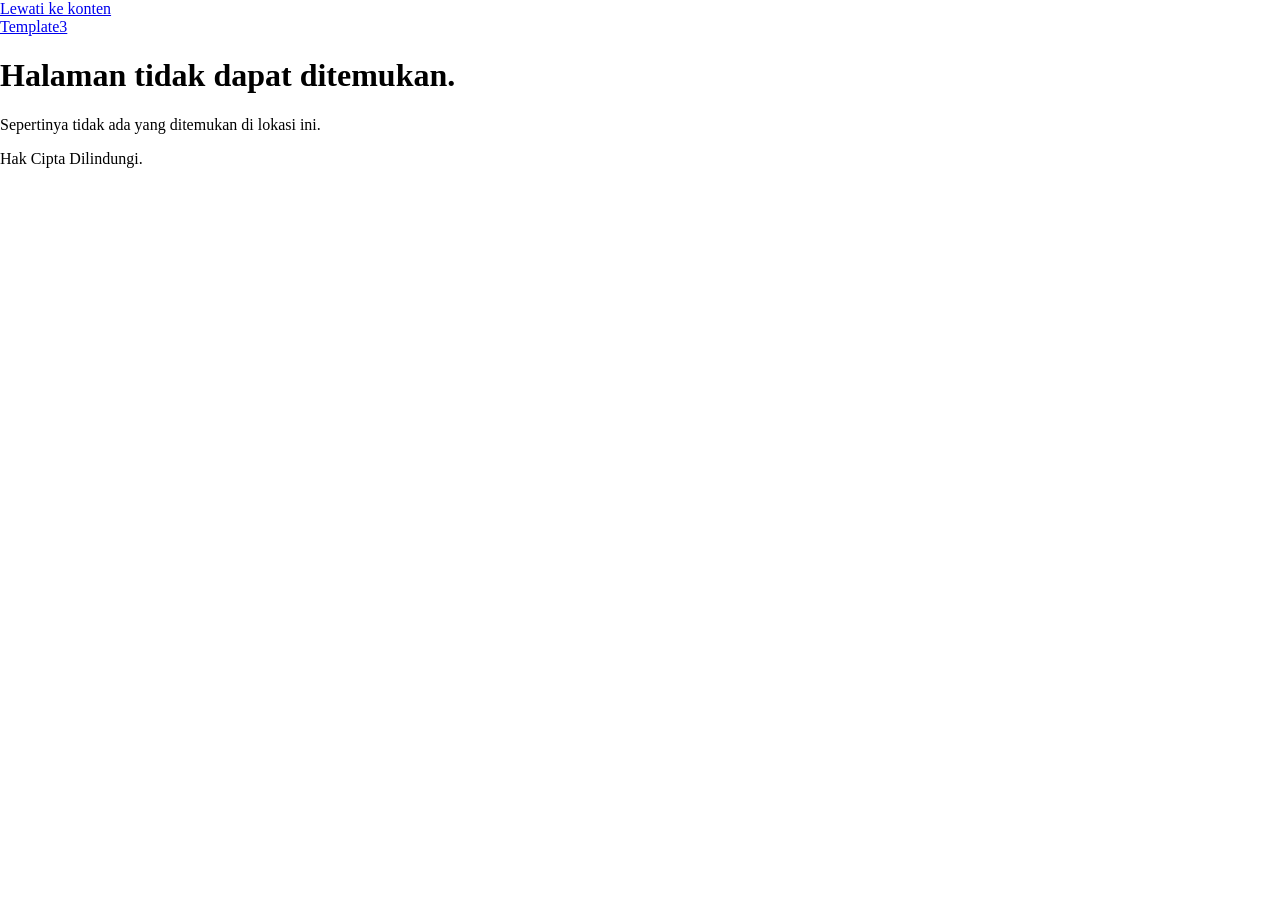
<file: localhost/Template3/wp-content/plugins/the-plus-addons-for-elementor-page-builder/assets/css/plugins/the-plus-addons-for-elementor-page-builder/assets/images/info-box/hexagon-shape.html>
<!doctype html>
<html lang="id">
<head>
	<meta charset="UTF-8">
	<meta name="viewport" content="width=device-width, initial-scale=1">
	<link rel="profile" href="https://gmpg.org/xfn/11">
	<title>Laman tidak ditemukan &#8211; Template3</title>
<meta name='robots' content='max-image-preview:large' />
<link rel="alternate" type="application/rss+xml" title="Template3 &raquo; Feed" href="http://localhost/Template3/feed/" />
<link rel="alternate" type="application/rss+xml" title="Template3 &raquo; Umpan Komentar" href="http://localhost/Template3/comments/feed/" />
<style id='wp-img-auto-sizes-contain-inline-css'>
img:is([sizes=auto i],[sizes^="auto," i]){contain-intrinsic-size:3000px 1500px}
/*# sourceURL=wp-img-auto-sizes-contain-inline-css */
</style>
<link rel='stylesheet' id='hfe-widgets-style-css' href='http://localhost/Template3/wp-content/plugins/header-footer-elementor/inc/widgets-css/frontend.css?ver=2.8.5' media='all' />
<style id='wp-emoji-styles-inline-css'>

	img.wp-smiley, img.emoji {
		display: inline !important;
		border: none !important;
		box-shadow: none !important;
		height: 1em !important;
		width: 1em !important;
		margin: 0 0.07em !important;
		vertical-align: -0.1em !important;
		background: none !important;
		padding: 0 !important;
	}
/*# sourceURL=wp-emoji-styles-inline-css */
</style>
<link rel='stylesheet' id='wp-block-library-css' href='http://localhost/Template3/wp-includes/css/dist/block-library/style.min.css?ver=6.9.4' media='all' />
<style id='wp-block-library-inline-css'>

			.wth-export-html-shortcode-btn {
				display: inline-flex;
				align-items: center;
				gap: 6px;
				background: #0ea5e9;
				color: #fff !important;
				text-decoration: none !important;
				padding: 9px 20px;
				border-radius: 6px;
				font-size: 14px;
				font-weight: 600;
				box-shadow: 0 2px 6px rgba(14,165,233,.35);
				transition: background .18s ease, transform .15s ease, box-shadow .18s ease;
				cursor: pointer;
			}
			.wth-export-html-shortcode-btn:hover {
				background: #0284c7;
				transform: translateY(-1px);
				box-shadow: 0 4px 12px rgba(14,165,233,.5);
			}
			.wth-export-html-shortcode-btn svg {
				flex-shrink: 0;
			}
		
/*# sourceURL=wp-block-library-inline-css */
</style>
<style id='global-styles-inline-css'>
:root{--wp--preset--aspect-ratio--square: 1;--wp--preset--aspect-ratio--4-3: 4/3;--wp--preset--aspect-ratio--3-4: 3/4;--wp--preset--aspect-ratio--3-2: 3/2;--wp--preset--aspect-ratio--2-3: 2/3;--wp--preset--aspect-ratio--16-9: 16/9;--wp--preset--aspect-ratio--9-16: 9/16;--wp--preset--color--black: #000000;--wp--preset--color--cyan-bluish-gray: #abb8c3;--wp--preset--color--white: #ffffff;--wp--preset--color--pale-pink: #f78da7;--wp--preset--color--vivid-red: #cf2e2e;--wp--preset--color--luminous-vivid-orange: #ff6900;--wp--preset--color--luminous-vivid-amber: #fcb900;--wp--preset--color--light-green-cyan: #7bdcb5;--wp--preset--color--vivid-green-cyan: #00d084;--wp--preset--color--pale-cyan-blue: #8ed1fc;--wp--preset--color--vivid-cyan-blue: #0693e3;--wp--preset--color--vivid-purple: #9b51e0;--wp--preset--gradient--vivid-cyan-blue-to-vivid-purple: linear-gradient(135deg,rgb(6,147,227) 0%,rgb(155,81,224) 100%);--wp--preset--gradient--light-green-cyan-to-vivid-green-cyan: linear-gradient(135deg,rgb(122,220,180) 0%,rgb(0,208,130) 100%);--wp--preset--gradient--luminous-vivid-amber-to-luminous-vivid-orange: linear-gradient(135deg,rgb(252,185,0) 0%,rgb(255,105,0) 100%);--wp--preset--gradient--luminous-vivid-orange-to-vivid-red: linear-gradient(135deg,rgb(255,105,0) 0%,rgb(207,46,46) 100%);--wp--preset--gradient--very-light-gray-to-cyan-bluish-gray: linear-gradient(135deg,rgb(238,238,238) 0%,rgb(169,184,195) 100%);--wp--preset--gradient--cool-to-warm-spectrum: linear-gradient(135deg,rgb(74,234,220) 0%,rgb(151,120,209) 20%,rgb(207,42,186) 40%,rgb(238,44,130) 60%,rgb(251,105,98) 80%,rgb(254,248,76) 100%);--wp--preset--gradient--blush-light-purple: linear-gradient(135deg,rgb(255,206,236) 0%,rgb(152,150,240) 100%);--wp--preset--gradient--blush-bordeaux: linear-gradient(135deg,rgb(254,205,165) 0%,rgb(254,45,45) 50%,rgb(107,0,62) 100%);--wp--preset--gradient--luminous-dusk: linear-gradient(135deg,rgb(255,203,112) 0%,rgb(199,81,192) 50%,rgb(65,88,208) 100%);--wp--preset--gradient--pale-ocean: linear-gradient(135deg,rgb(255,245,203) 0%,rgb(182,227,212) 50%,rgb(51,167,181) 100%);--wp--preset--gradient--electric-grass: linear-gradient(135deg,rgb(202,248,128) 0%,rgb(113,206,126) 100%);--wp--preset--gradient--midnight: linear-gradient(135deg,rgb(2,3,129) 0%,rgb(40,116,252) 100%);--wp--preset--font-size--small: 13px;--wp--preset--font-size--medium: 20px;--wp--preset--font-size--large: 36px;--wp--preset--font-size--x-large: 42px;--wp--preset--spacing--20: 0.44rem;--wp--preset--spacing--30: 0.67rem;--wp--preset--spacing--40: 1rem;--wp--preset--spacing--50: 1.5rem;--wp--preset--spacing--60: 2.25rem;--wp--preset--spacing--70: 3.38rem;--wp--preset--spacing--80: 5.06rem;--wp--preset--shadow--natural: 6px 6px 9px rgba(0, 0, 0, 0.2);--wp--preset--shadow--deep: 12px 12px 50px rgba(0, 0, 0, 0.4);--wp--preset--shadow--sharp: 6px 6px 0px rgba(0, 0, 0, 0.2);--wp--preset--shadow--outlined: 6px 6px 0px -3px rgb(255, 255, 255), 6px 6px rgb(0, 0, 0);--wp--preset--shadow--crisp: 6px 6px 0px rgb(0, 0, 0);}:root { --wp--style--global--content-size: 800px;--wp--style--global--wide-size: 1200px; }:where(body) { margin: 0; }.wp-site-blocks > .alignleft { float: left; margin-right: 2em; }.wp-site-blocks > .alignright { float: right; margin-left: 2em; }.wp-site-blocks > .aligncenter { justify-content: center; margin-left: auto; margin-right: auto; }:where(.wp-site-blocks) > * { margin-block-start: 24px; margin-block-end: 0; }:where(.wp-site-blocks) > :first-child { margin-block-start: 0; }:where(.wp-site-blocks) > :last-child { margin-block-end: 0; }:root { --wp--style--block-gap: 24px; }:root :where(.is-layout-flow) > :first-child{margin-block-start: 0;}:root :where(.is-layout-flow) > :last-child{margin-block-end: 0;}:root :where(.is-layout-flow) > *{margin-block-start: 24px;margin-block-end: 0;}:root :where(.is-layout-constrained) > :first-child{margin-block-start: 0;}:root :where(.is-layout-constrained) > :last-child{margin-block-end: 0;}:root :where(.is-layout-constrained) > *{margin-block-start: 24px;margin-block-end: 0;}:root :where(.is-layout-flex){gap: 24px;}:root :where(.is-layout-grid){gap: 24px;}.is-layout-flow > .alignleft{float: left;margin-inline-start: 0;margin-inline-end: 2em;}.is-layout-flow > .alignright{float: right;margin-inline-start: 2em;margin-inline-end: 0;}.is-layout-flow > .aligncenter{margin-left: auto !important;margin-right: auto !important;}.is-layout-constrained > .alignleft{float: left;margin-inline-start: 0;margin-inline-end: 2em;}.is-layout-constrained > .alignright{float: right;margin-inline-start: 2em;margin-inline-end: 0;}.is-layout-constrained > .aligncenter{margin-left: auto !important;margin-right: auto !important;}.is-layout-constrained > :where(:not(.alignleft):not(.alignright):not(.alignfull)){max-width: var(--wp--style--global--content-size);margin-left: auto !important;margin-right: auto !important;}.is-layout-constrained > .alignwide{max-width: var(--wp--style--global--wide-size);}body .is-layout-flex{display: flex;}.is-layout-flex{flex-wrap: wrap;align-items: center;}.is-layout-flex > :is(*, div){margin: 0;}body .is-layout-grid{display: grid;}.is-layout-grid > :is(*, div){margin: 0;}body{padding-top: 0px;padding-right: 0px;padding-bottom: 0px;padding-left: 0px;}a:where(:not(.wp-element-button)){text-decoration: underline;}:root :where(.wp-element-button, .wp-block-button__link){background-color: #32373c;border-width: 0;color: #fff;font-family: inherit;font-size: inherit;font-style: inherit;font-weight: inherit;letter-spacing: inherit;line-height: inherit;padding-top: calc(0.667em + 2px);padding-right: calc(1.333em + 2px);padding-bottom: calc(0.667em + 2px);padding-left: calc(1.333em + 2px);text-decoration: none;text-transform: inherit;}.has-black-color{color: var(--wp--preset--color--black) !important;}.has-cyan-bluish-gray-color{color: var(--wp--preset--color--cyan-bluish-gray) !important;}.has-white-color{color: var(--wp--preset--color--white) !important;}.has-pale-pink-color{color: var(--wp--preset--color--pale-pink) !important;}.has-vivid-red-color{color: var(--wp--preset--color--vivid-red) !important;}.has-luminous-vivid-orange-color{color: var(--wp--preset--color--luminous-vivid-orange) !important;}.has-luminous-vivid-amber-color{color: var(--wp--preset--color--luminous-vivid-amber) !important;}.has-light-green-cyan-color{color: var(--wp--preset--color--light-green-cyan) !important;}.has-vivid-green-cyan-color{color: var(--wp--preset--color--vivid-green-cyan) !important;}.has-pale-cyan-blue-color{color: var(--wp--preset--color--pale-cyan-blue) !important;}.has-vivid-cyan-blue-color{color: var(--wp--preset--color--vivid-cyan-blue) !important;}.has-vivid-purple-color{color: var(--wp--preset--color--vivid-purple) !important;}.has-black-background-color{background-color: var(--wp--preset--color--black) !important;}.has-cyan-bluish-gray-background-color{background-color: var(--wp--preset--color--cyan-bluish-gray) !important;}.has-white-background-color{background-color: var(--wp--preset--color--white) !important;}.has-pale-pink-background-color{background-color: var(--wp--preset--color--pale-pink) !important;}.has-vivid-red-background-color{background-color: var(--wp--preset--color--vivid-red) !important;}.has-luminous-vivid-orange-background-color{background-color: var(--wp--preset--color--luminous-vivid-orange) !important;}.has-luminous-vivid-amber-background-color{background-color: var(--wp--preset--color--luminous-vivid-amber) !important;}.has-light-green-cyan-background-color{background-color: var(--wp--preset--color--light-green-cyan) !important;}.has-vivid-green-cyan-background-color{background-color: var(--wp--preset--color--vivid-green-cyan) !important;}.has-pale-cyan-blue-background-color{background-color: var(--wp--preset--color--pale-cyan-blue) !important;}.has-vivid-cyan-blue-background-color{background-color: var(--wp--preset--color--vivid-cyan-blue) !important;}.has-vivid-purple-background-color{background-color: var(--wp--preset--color--vivid-purple) !important;}.has-black-border-color{border-color: var(--wp--preset--color--black) !important;}.has-cyan-bluish-gray-border-color{border-color: var(--wp--preset--color--cyan-bluish-gray) !important;}.has-white-border-color{border-color: var(--wp--preset--color--white) !important;}.has-pale-pink-border-color{border-color: var(--wp--preset--color--pale-pink) !important;}.has-vivid-red-border-color{border-color: var(--wp--preset--color--vivid-red) !important;}.has-luminous-vivid-orange-border-color{border-color: var(--wp--preset--color--luminous-vivid-orange) !important;}.has-luminous-vivid-amber-border-color{border-color: var(--wp--preset--color--luminous-vivid-amber) !important;}.has-light-green-cyan-border-color{border-color: var(--wp--preset--color--light-green-cyan) !important;}.has-vivid-green-cyan-border-color{border-color: var(--wp--preset--color--vivid-green-cyan) !important;}.has-pale-cyan-blue-border-color{border-color: var(--wp--preset--color--pale-cyan-blue) !important;}.has-vivid-cyan-blue-border-color{border-color: var(--wp--preset--color--vivid-cyan-blue) !important;}.has-vivid-purple-border-color{border-color: var(--wp--preset--color--vivid-purple) !important;}.has-vivid-cyan-blue-to-vivid-purple-gradient-background{background: var(--wp--preset--gradient--vivid-cyan-blue-to-vivid-purple) !important;}.has-light-green-cyan-to-vivid-green-cyan-gradient-background{background: var(--wp--preset--gradient--light-green-cyan-to-vivid-green-cyan) !important;}.has-luminous-vivid-amber-to-luminous-vivid-orange-gradient-background{background: var(--wp--preset--gradient--luminous-vivid-amber-to-luminous-vivid-orange) !important;}.has-luminous-vivid-orange-to-vivid-red-gradient-background{background: var(--wp--preset--gradient--luminous-vivid-orange-to-vivid-red) !important;}.has-very-light-gray-to-cyan-bluish-gray-gradient-background{background: var(--wp--preset--gradient--very-light-gray-to-cyan-bluish-gray) !important;}.has-cool-to-warm-spectrum-gradient-background{background: var(--wp--preset--gradient--cool-to-warm-spectrum) !important;}.has-blush-light-purple-gradient-background{background: var(--wp--preset--gradient--blush-light-purple) !important;}.has-blush-bordeaux-gradient-background{background: var(--wp--preset--gradient--blush-bordeaux) !important;}.has-luminous-dusk-gradient-background{background: var(--wp--preset--gradient--luminous-dusk) !important;}.has-pale-ocean-gradient-background{background: var(--wp--preset--gradient--pale-ocean) !important;}.has-electric-grass-gradient-background{background: var(--wp--preset--gradient--electric-grass) !important;}.has-midnight-gradient-background{background: var(--wp--preset--gradient--midnight) !important;}.has-small-font-size{font-size: var(--wp--preset--font-size--small) !important;}.has-medium-font-size{font-size: var(--wp--preset--font-size--medium) !important;}.has-large-font-size{font-size: var(--wp--preset--font-size--large) !important;}.has-x-large-font-size{font-size: var(--wp--preset--font-size--x-large) !important;}
:root :where(.wp-block-pullquote){font-size: 1.5em;line-height: 1.6;}
/*# sourceURL=global-styles-inline-css */
</style>
<link rel='stylesheet' id='hfe-style-css' href='http://localhost/Template3/wp-content/plugins/header-footer-elementor/assets/css/header-footer-elementor.css?ver=2.8.5' media='all' />
<link rel='stylesheet' id='elementor-icons-css' href='http://localhost/Template3/wp-content/plugins/elementor/assets/lib/eicons/css/elementor-icons.min.css?ver=5.47.0' media='all' />
<link rel='stylesheet' id='elementor-frontend-css' href='http://localhost/Template3/wp-content/plugins/elementor/assets/css/frontend.min.css?ver=3.35.9' media='all' />
<style id='elementor-frontend-inline-css'>
.wpr-dc-hidden{display:none!important}.wpr-dc-fallback{margin:0;padding:0}
/*# sourceURL=elementor-frontend-inline-css */
</style>
<link rel='stylesheet' id='elementor-post-6-css' href='http://localhost/Template3/wp-content/uploads/elementor/css/post-6.css?ver=1774792325' media='all' />
<link rel='stylesheet' id='font-awesome-5-all-css' href='http://localhost/Template3/wp-content/plugins/elementor/assets/lib/font-awesome/css/all.min.css?ver=3.35.9' media='all' />
<link rel='stylesheet' id='font-awesome-4-shim-css' href='http://localhost/Template3/wp-content/plugins/elementor/assets/lib/font-awesome/css/v4-shims.min.css?ver=3.35.9' media='all' />
<link rel='stylesheet' id='she-header-style-css' href='http://localhost/Template3/wp-content/plugins/sticky-header-effects-for-elementor/assets/css/she-header-style.css?ver=2.1.8' media='all' />
<link rel='stylesheet' id='hello-elementor-css' href='http://localhost/Template3/wp-content/themes/hello-elementor/assets/css/reset.css?ver=3.4.6' media='all' />
<link rel='stylesheet' id='hello-elementor-theme-style-css' href='http://localhost/Template3/wp-content/themes/hello-elementor/assets/css/theme.css?ver=3.4.6' media='all' />
<link rel='stylesheet' id='hello-elementor-header-footer-css' href='http://localhost/Template3/wp-content/themes/hello-elementor/assets/css/header-footer.css?ver=3.4.6' media='all' />
<link rel='stylesheet' id='hfe-elementor-icons-css' href='http://localhost/Template3/wp-content/plugins/elementor/assets/lib/eicons/css/elementor-icons.min.css?ver=5.34.0' media='all' />
<link rel='stylesheet' id='hfe-icons-list-css' href='http://localhost/Template3/wp-content/plugins/elementor/assets/css/widget-icon-list.min.css?ver=3.24.3' media='all' />
<link rel='stylesheet' id='hfe-social-icons-css' href='http://localhost/Template3/wp-content/plugins/elementor/assets/css/widget-social-icons.min.css?ver=3.24.0' media='all' />
<link rel='stylesheet' id='hfe-social-share-icons-brands-css' href='http://localhost/Template3/wp-content/plugins/elementor/assets/lib/font-awesome/css/brands.css?ver=5.15.3' media='all' />
<link rel='stylesheet' id='hfe-social-share-icons-fontawesome-css' href='http://localhost/Template3/wp-content/plugins/elementor/assets/lib/font-awesome/css/fontawesome.css?ver=5.15.3' media='all' />
<link rel='stylesheet' id='hfe-nav-menu-icons-css' href='http://localhost/Template3/wp-content/plugins/elementor/assets/lib/font-awesome/css/solid.css?ver=5.15.3' media='all' />
<link rel='stylesheet' id='wpr-text-animations-css-css' href='http://localhost/Template3/wp-content/plugins/royal-elementor-addons/assets/css/lib/animations/text-animations.min.css?ver=1.7.1053' media='all' />
<link rel='stylesheet' id='wpr-addons-css-css' href='http://localhost/Template3/wp-content/plugins/royal-elementor-addons/assets/css/frontend.min.css?ver=1.7.1053' media='all' />
<link rel='stylesheet' id='elementor-gf-roboto-css' href='https://fonts.googleapis.com/css?family=Roboto:100,100italic,200,200italic,300,300italic,400,400italic,500,500italic,600,600italic,700,700italic,800,800italic,900,900italic&#038;display=swap' media='all' />
<link rel='stylesheet' id='elementor-gf-robotoslab-css' href='https://fonts.googleapis.com/css?family=Roboto+Slab:100,100italic,200,200italic,300,300italic,400,400italic,500,500italic,600,600italic,700,700italic,800,800italic,900,900italic&#038;display=swap' media='all' />
<script src="http://localhost/Template3/wp-content/plugins/elementor/assets/lib/font-awesome/js/v4-shims.min.js?ver=3.35.9" id="font-awesome-4-shim-js"></script>
<script data-cfasync="false" src="http://localhost/Template3/wp-includes/js/jquery/jquery.min.js?ver=3.7.1" id="jquery-core-js"></script>
<script data-cfasync="false" src="http://localhost/Template3/wp-includes/js/jquery/jquery-migrate.min.js?ver=3.4.1" id="jquery-migrate-js"></script>
<script id="jquery-js-after">
!function($){"use strict";$(document).ready(function(){$(this).scrollTop()>100&&$(".hfe-scroll-to-top-wrap").removeClass("hfe-scroll-to-top-hide"),$(window).scroll(function(){$(this).scrollTop()<100?$(".hfe-scroll-to-top-wrap").fadeOut(300):$(".hfe-scroll-to-top-wrap").fadeIn(300)}),$(".hfe-scroll-to-top-wrap").on("click",function(){$("html, body").animate({scrollTop:0},300);return!1})})}(jQuery);
!function($){'use strict';$(document).ready(function(){var bar=$('.hfe-reading-progress-bar');if(!bar.length)return;$(window).on('scroll',function(){var s=$(window).scrollTop(),d=$(document).height()-$(window).height(),p=d? s/d*100:0;bar.css('width',p+'%')});});}(jQuery);
//# sourceURL=jquery-js-after
</script>
<script src="http://localhost/Template3/wp-content/plugins/sticky-header-effects-for-elementor/assets/js/she-header.js?ver=2.1.8" id="she-header-js"></script>
<link rel="https://api.w.org/" href="http://localhost/Template3/wp-json/" /><link rel="EditURI" type="application/rsd+xml" title="RSD" href="http://localhost/Template3/xmlrpc.php?rsd" />
<meta name="generator" content="WordPress 6.9.4" />
<meta name="generator" content="Elementor 3.35.9; features: additional_custom_breakpoints; settings: css_print_method-external, google_font-enabled, font_display-swap">
			<style>
				.e-con.e-parent:nth-of-type(n+4):not(.e-lazyloaded):not(.e-no-lazyload),
				.e-con.e-parent:nth-of-type(n+4):not(.e-lazyloaded):not(.e-no-lazyload) * {
					background-image: none !important;
				}
				@media screen and (max-height: 1024px) {
					.e-con.e-parent:nth-of-type(n+3):not(.e-lazyloaded):not(.e-no-lazyload),
					.e-con.e-parent:nth-of-type(n+3):not(.e-lazyloaded):not(.e-no-lazyload) * {
						background-image: none !important;
					}
				}
				@media screen and (max-height: 640px) {
					.e-con.e-parent:nth-of-type(n+2):not(.e-lazyloaded):not(.e-no-lazyload),
					.e-con.e-parent:nth-of-type(n+2):not(.e-lazyloaded):not(.e-no-lazyload) * {
						background-image: none !important;
					}
				}
			</style>
			<style id="wpr_lightbox_styles">
				.lg-backdrop {
					background-color: rgba(0,0,0,0.6) !important;
				}
				.lg-toolbar,
				.lg-dropdown {
					background-color: rgba(0,0,0,0.8) !important;
				}
				.lg-dropdown:after {
					border-bottom-color: rgba(0,0,0,0.8) !important;
				}
				.lg-sub-html {
					background-color: rgba(0,0,0,0.8) !important;
				}
				.lg-thumb-outer,
				.lg-progress-bar {
					background-color: #444444 !important;
				}
				.lg-progress {
					background-color: #a90707 !important;
				}
				.lg-icon {
					color: #efefef !important;
					font-size: 20px !important;
				}
				.lg-icon.lg-toogle-thumb {
					font-size: 24px !important;
				}
				.lg-icon:hover,
				.lg-dropdown-text:hover {
					color: #ffffff !important;
				}
				.lg-sub-html,
				.lg-dropdown-text {
					color: #efefef !important;
					font-size: 14px !important;
				}
				#lg-counter {
					color: #efefef !important;
					font-size: 14px !important;
				}
				.lg-prev,
				.lg-next {
					font-size: 35px !important;
				}

				/* Defaults */
				.lg-icon {
				background-color: transparent !important;
				}

				#lg-counter {
				opacity: 0.9;
				}

				.lg-thumb-outer {
				padding: 0 10px;
				}

				.lg-thumb-item {
				border-radius: 0 !important;
				border: none !important;
				opacity: 0.5;
				}

				.lg-thumb-item.active {
					opacity: 1;
				}
	         </style></head>
<body class="error404 wp-embed-responsive wp-theme-hello-elementor ehf-template-hello-elementor ehf-stylesheet-hello-elementor hello-elementor-default elementor-default elementor-kit-6">


<a class="skip-link screen-reader-text" href="#content">Lewati ke konten</a>

<header id="site-header" class="site-header dynamic-header ">
	<div class="header-inner">
		<div class="site-branding show-title">
							<div class="site-title show">
					<a href="http://localhost/Template3/" title="Beranda" rel="home">
						Template3					</a>
				</div>
					</div>

					</div>
</header>
<main id="content" class="site-main">

			<div class="page-header">
			<h1 class="entry-title">Halaman tidak dapat ditemukan.</h1>
		</div>
	
	<div class="page-content">
		<p>Sepertinya tidak ada yang ditemukan di lokasi ini.</p>
	</div>

</main>
<footer id="site-footer" class="site-footer dynamic-footer footer-has-copyright">
	<div class="footer-inner">
		<div class="site-branding show-logo">
					</div>

		
					<div class="copyright show">
				<p>Hak Cipta Dilindungi.</p>
			</div>
			</div>
</footer>

			<script>
				const lazyloadRunObserver = () => {
					const lazyloadBackgrounds = document.querySelectorAll( `.e-con.e-parent:not(.e-lazyloaded)` );
					const lazyloadBackgroundObserver = new IntersectionObserver( ( entries ) => {
						entries.forEach( ( entry ) => {
							if ( entry.isIntersecting ) {
								let lazyloadBackground = entry.target;
								if( lazyloadBackground ) {
									lazyloadBackground.classList.add( 'e-lazyloaded' );
								}
								lazyloadBackgroundObserver.unobserve( entry.target );
							}
						});
					}, { rootMargin: '200px 0px 200px 0px' } );
					lazyloadBackgrounds.forEach( ( lazyloadBackground ) => {
						lazyloadBackgroundObserver.observe( lazyloadBackground );
					} );
				};
				const events = [
					'DOMContentLoaded',
					'elementor/lazyload/observe',
				];
				events.forEach( ( event ) => {
					document.addEventListener( event, lazyloadRunObserver );
				} );
			</script>
			<script src="http://localhost/Template3/wp-content/plugins/royal-elementor-addons/assets/js/lib/particles/particles.js?ver=3.0.6" id="wpr-particles-js"></script>
<script src="http://localhost/Template3/wp-content/plugins/royal-elementor-addons/assets/js/lib/jarallax/jarallax.min.js?ver=1.12.7" id="wpr-jarallax-js"></script>
<script src="http://localhost/Template3/wp-content/plugins/royal-elementor-addons/assets/js/lib/parallax/parallax.min.js?ver=1.0" id="wpr-parallax-hover-js"></script>
<script src="http://localhost/Template3/wp-content/themes/hello-elementor/assets/js/hello-frontend.js?ver=3.4.6" id="hello-theme-frontend-js"></script>
<script id="wp-emoji-settings" type="application/json">
{"baseUrl":"https://s.w.org/images/core/emoji/17.0.2/72x72/","ext":".png","svgUrl":"https://s.w.org/images/core/emoji/17.0.2/svg/","svgExt":".svg","source":{"concatemoji":"http://localhost/Template3/wp-includes/js/wp-emoji-release.min.js?ver=6.9.4"}}
</script>
<script type="module">
/*! This file is auto-generated */
const a=JSON.parse(document.getElementById("wp-emoji-settings").textContent),o=(window._wpemojiSettings=a,"wpEmojiSettingsSupports"),s=["flag","emoji"];function i(e){try{var t={supportTests:e,timestamp:(new Date).valueOf()};sessionStorage.setItem(o,JSON.stringify(t))}catch(e){}}function c(e,t,n){e.clearRect(0,0,e.canvas.width,e.canvas.height),e.fillText(t,0,0);t=new Uint32Array(e.getImageData(0,0,e.canvas.width,e.canvas.height).data);e.clearRect(0,0,e.canvas.width,e.canvas.height),e.fillText(n,0,0);const a=new Uint32Array(e.getImageData(0,0,e.canvas.width,e.canvas.height).data);return t.every((e,t)=>e===a[t])}function p(e,t){e.clearRect(0,0,e.canvas.width,e.canvas.height),e.fillText(t,0,0);var n=e.getImageData(16,16,1,1);for(let e=0;e<n.data.length;e++)if(0!==n.data[e])return!1;return!0}function u(e,t,n,a){switch(t){case"flag":return n(e,"\ud83c\udff3\ufe0f\u200d\u26a7\ufe0f","\ud83c\udff3\ufe0f\u200b\u26a7\ufe0f")?!1:!n(e,"\ud83c\udde8\ud83c\uddf6","\ud83c\udde8\u200b\ud83c\uddf6")&&!n(e,"\ud83c\udff4\udb40\udc67\udb40\udc62\udb40\udc65\udb40\udc6e\udb40\udc67\udb40\udc7f","\ud83c\udff4\u200b\udb40\udc67\u200b\udb40\udc62\u200b\udb40\udc65\u200b\udb40\udc6e\u200b\udb40\udc67\u200b\udb40\udc7f");case"emoji":return!a(e,"\ud83e\u1fac8")}return!1}function f(e,t,n,a){let r;const o=(r="undefined"!=typeof WorkerGlobalScope&&self instanceof WorkerGlobalScope?new OffscreenCanvas(300,150):document.createElement("canvas")).getContext("2d",{willReadFrequently:!0}),s=(o.textBaseline="top",o.font="600 32px Arial",{});return e.forEach(e=>{s[e]=t(o,e,n,a)}),s}function r(e){var t=document.createElement("script");t.src=e,t.defer=!0,document.head.appendChild(t)}a.supports={everything:!0,everythingExceptFlag:!0},new Promise(t=>{let n=function(){try{var e=JSON.parse(sessionStorage.getItem(o));if("object"==typeof e&&"number"==typeof e.timestamp&&(new Date).valueOf()<e.timestamp+604800&&"object"==typeof e.supportTests)return e.supportTests}catch(e){}return null}();if(!n){if("undefined"!=typeof Worker&&"undefined"!=typeof OffscreenCanvas&&"undefined"!=typeof URL&&URL.createObjectURL&&"undefined"!=typeof Blob)try{var e="postMessage("+f.toString()+"("+[JSON.stringify(s),u.toString(),c.toString(),p.toString()].join(",")+"));",a=new Blob([e],{type:"text/javascript"});const r=new Worker(URL.createObjectURL(a),{name:"wpTestEmojiSupports"});return void(r.onmessage=e=>{i(n=e.data),r.terminate(),t(n)})}catch(e){}i(n=f(s,u,c,p))}t(n)}).then(e=>{for(const n in e)a.supports[n]=e[n],a.supports.everything=a.supports.everything&&a.supports[n],"flag"!==n&&(a.supports.everythingExceptFlag=a.supports.everythingExceptFlag&&a.supports[n]);var t;a.supports.everythingExceptFlag=a.supports.everythingExceptFlag&&!a.supports.flag,a.supports.everything||((t=a.source||{}).concatemoji?r(t.concatemoji):t.wpemoji&&t.twemoji&&(r(t.twemoji),r(t.wpemoji)))});
//# sourceURL=http://localhost/Template3/wp-includes/js/wp-emoji-loader.min.js
</script>

</body>
</html>
</file>
